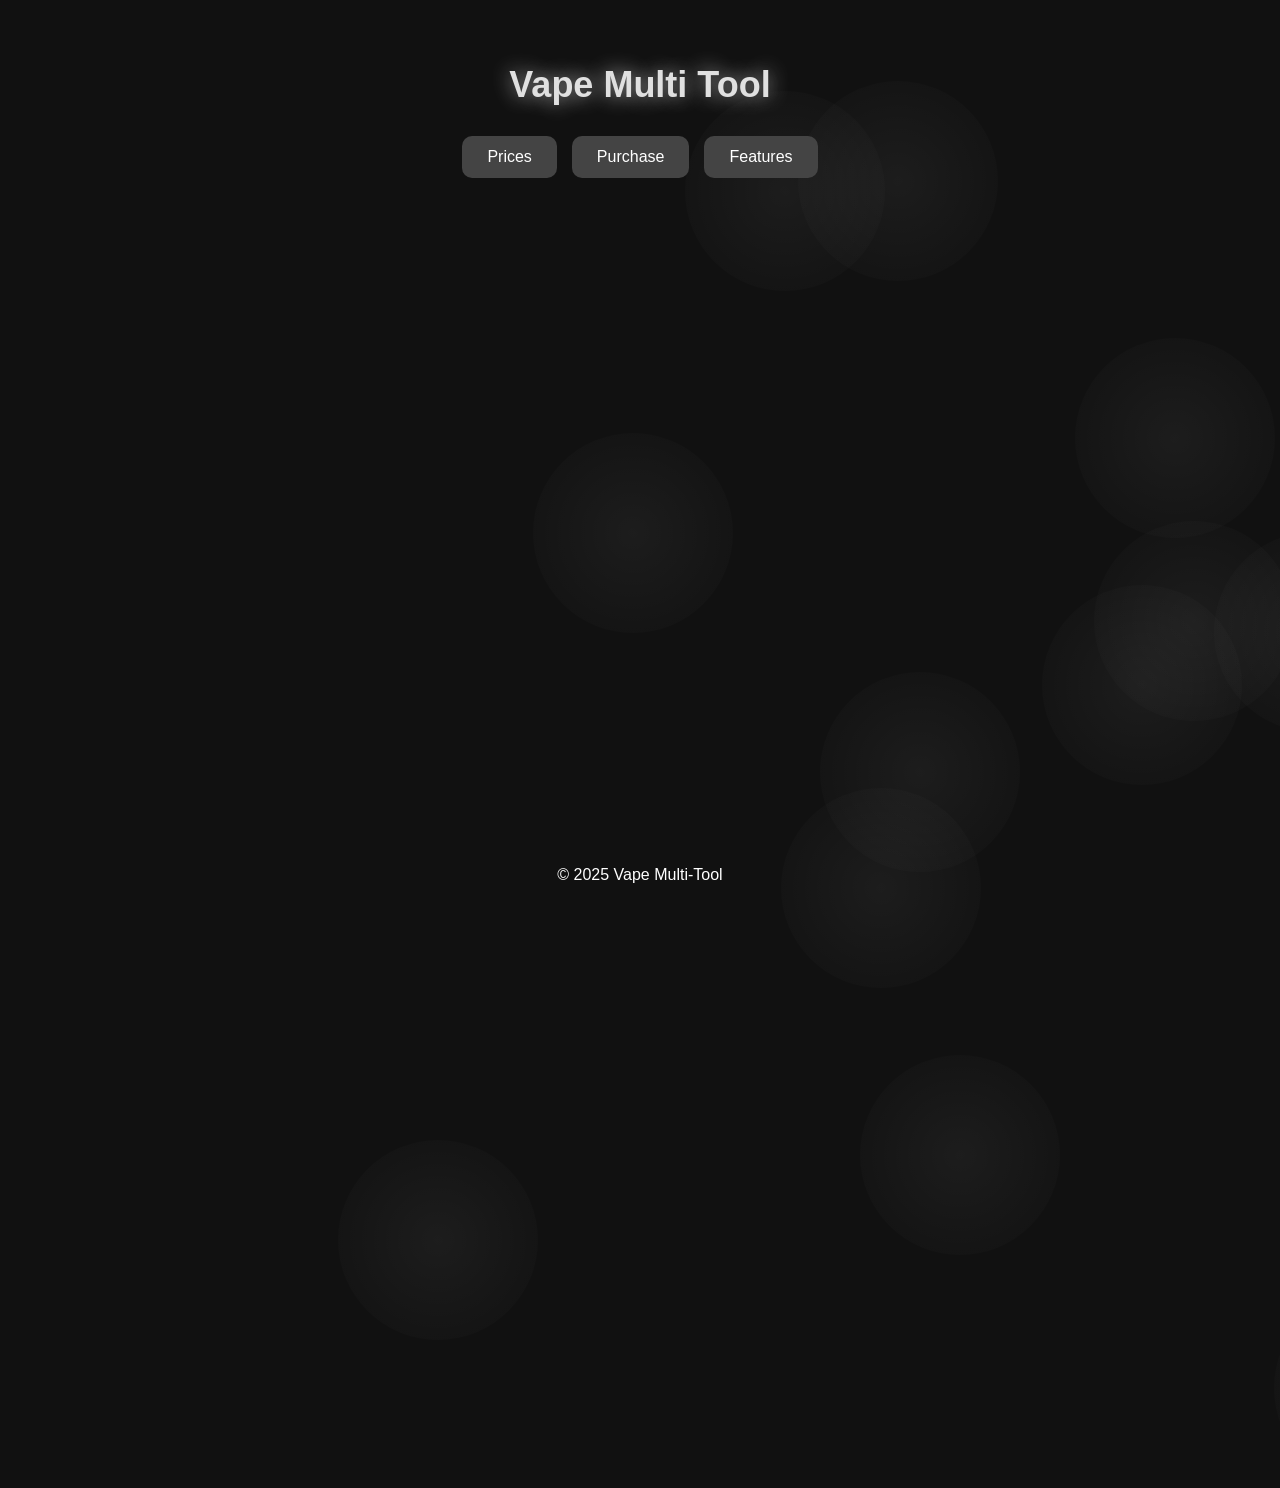
<file: index.html>
<!DOCTYPE html>
<html lang="en">
<head>
  <meta charset="UTF-8">
  <title>Vape Multi Tool</title>
  <meta name="viewport" content="width=device-width, initial-scale=1.0">
  <style>
    * { box-sizing: border-box; }
    body {
      margin: 0;
      padding: 0;
      background-color: #111;
      color: white;
      font-family: 'Segoe UI', Tahoma, Geneva, Verdana, sans-serif;
      overflow-x: hidden;
      min-height: 100vh;
      display: flex;
      flex-direction: column;
    }

    .content {
      position: relative;
      z-index: 2;
      padding: 40px 20px;
      max-width: 500px;
      margin: auto;
      flex-grow: 1;
    }

    h1 {
      text-align: center;
      font-size: 36px;
      color: #e0e0e0;
      text-shadow: 0 0 20px #aaa;
    }

    .button-container {
      display: flex;
      justify-content: center;
      gap: 15px;
      margin-top: 30px;
      flex-wrap: wrap;
    }

    .button-container button {
      background-color: #444;
      color: white;
      border: none;
      padding: 12px 25px;
      font-size: 16px;
      border-radius: 10px;
      cursor: pointer;
      transition: 0.3s;
    }

    .button-container button:hover {
      background-color: #666;
    }

    .dropdown-section {
      max-height: 0;
      overflow-y: auto;
      transition: max-height 0.5s ease, padding 0.5s ease;
      background-color: #222;
      padding: 0 20px;
      margin-top: 10px;
      border-radius: 15px;
      box-shadow: 0 0 20px rgba(255, 255, 255, 0.1);
    }

    .dropdown-section.show {
      padding: 20px;
      max-height: 600px;
    }

    .dropdown-section h2 {
      text-align: center;
      margin-bottom: 15px;
      color: #b47bff;
    }

    .dropdown-section ul {
      list-style: none;
      padding: 0;
    }

    .dropdown-section li {
      padding: 8px 0;
      border-bottom: 1px solid #444;
    }

    .dropdown-section select, .dropdown-section input[type="checkbox"] {
      margin-top: 5px;
    }

    .dropdown-section label {
      display: block;
      margin: 8px 0 5px;
    }

    .dropdown-section select {
      width: 100%;
      padding: 8px;
      border-radius: 8px;
      background-color: #333;
      color: white;
      border: none;
    }

    .checkbox-container {
      display: flex;
      align-items: center;
      gap: 10px;
      margin-top: 15px;
      cursor: pointer;
      user-select: none;
    }

    .checkbox-container input[type="checkbox"] {
      width: 18px;
      height: 18px;
    }

    .checkbox-container label {
      cursor: pointer;
    }

    .purchase-btn {
      background-color: #333;
      color: white;
      padding: 12px 25px;
      font-size: 16px;
      border-radius: 10px;
      border: none;
      cursor: pointer;
      transition: 0.3s;
      box-shadow: 0 0 10px rgba(255, 255, 255, 0.1);
    }

    .purchase-btn:hover {
      background-color: #555;
      box-shadow: 0 0 20px rgba(255, 255, 255, 0.3);
    }

    .smoke {
      position: absolute;
      width: 200px;
      height: 200px;
      background: radial-gradient(white, transparent);
      opacity: 0.05;
      animation: drift 50s infinite ease-in-out;
      border-radius: 50%;
      pointer-events: none;
      z-index: 0;
    }

    @keyframes drift {
      0% {
        transform: translate(-50%, 100vh) scale(0.8);
        opacity: 0.1;
      }
      70% {
        transform: translate(50vw, 0vh) scale(1);
        opacity: 0.05;
      }
      100% {
        transform: translate(-50%, -200px) scale(0);
        opacity: 0;
      }
    }

    ::-webkit-scrollbar {
      width: 8px;
    }

    ::-webkit-scrollbar-thumb {
      background: #555;
      border-radius: 10px;
    }

    ::-webkit-scrollbar-track {
      background: #333;
    }

    html, body {
      height: 100%;
      overflow-y: auto;
    }

    .footer {
      text-align: center;
      margin-top: 30px;
    }

    /* Modal */
    .modal {
      display: none;
      position: fixed;
      z-index: 999;
      padding-top: 100px;
      left: 0;
      top: 0;
      width: 100%;
      height: 100%;
      background-color: rgba(0, 0, 0, 0.8);
    }

    .modal-content {
      background-color: #222;
      margin: auto;
      padding: 30px;
      border-radius: 10px;
      width: 90%;
      max-width: 600px;
      color: white;
    }

    .close {
      color: #aaa;
      float: right;
      font-size: 28px;
      font-weight: bold;
      cursor: pointer;
    }

    .close:hover {
      color: white;
    }

    /* Mobile Styles */
    @media only screen and (max-width: 600px) {
      .button-container {
        flex-direction: column;
        gap: 10px;
      }

      .dropdown-section {
        max-height: 0;
        overflow: hidden;
        padding: 0;
        transition: none;
      }

      .dropdown-section.show {
        max-height: 600px;
        padding: 20px;
      }

      .checkbox-container label {
        font-size: 14px;
      }

      .purchase-btn {
        width: 100%;
        font-size: 18px;
      }
    }
  </style>
</head>
<body>

  <script>
    for (let i = 0; i < 12; i++) {
      const smoke = document.createElement('div');
      smoke.className = 'smoke';
      smoke.style.left = Math.random() * 100 + 'vw';
      smoke.style.top = Math.random() * 2000 + 'px';
      smoke.style.animationDelay = (Math.random() * 20) + 's';
      document.body.appendChild(smoke);
    }

    const isMobile = /Mobi|Android/i.test(navigator.userAgent);

    function toggleSection(sectionId) {
      const sections = document.querySelectorAll('.dropdown-section');
      sections.forEach(section => {
        if (section.id !== sectionId) {
          section.classList.remove('show');
        }
      });

      const selectedSection = document.getElementById(sectionId);
      selectedSection.classList.toggle('show');
    }
    
  function confirmPurchase() {
    const tosAgreed = document.getElementById('tosCheck').checked;
    const payment = document.getElementById('paymentType').value;
    const duration = document.getElementById('duration').value;

    if (!tosAgreed) {
      alert("You must agree to the Terms of Service before purchasing.");
      return;
    }

    if (payment === "Cash App") {
      const amount = duration === "weekly" ? 14.99 : 49.99;
      const url = `https://cash.app/$m0dzzzz/${amount}`;
      window.open(url, "_blank");
    } else {
      alert(`You selected ${duration.toUpperCase()} plan with ${payment}. Proceeding to payment...`);
    }
  }


    function showModal() {
      document.getElementById("tosModal").style.display = "block";
    }

    function closeModal() {
      document.getElementById("tosModal").style.display = "none";
    }
  </script>

  <div class="content">
    <h1>Vape Multi Tool</h1>

    <div class="button-container">
      <button onclick="toggleSection('paymentInfo')">Prices</button>
      <button onclick="toggleSection('purchaseMenu')">Purchase</button>
      <button onclick="toggleSection('featuresMenu')">Features</button>
    </div>

    <div class="dropdown-section" id="paymentInfo">
      <h2>Prices</h2>
      <ul>
        <li><strong>Lifetime:</strong></li>
        <li>Apple Pay - $49.99</li>
        <li>Cash app - $49.99</li>
        <li>Card - $49.99</li>
        <li>Crypto (BTC & Solana) - $49.99</li>
        <li><strong>Weekly:</strong></li>
        <li>Apple Pay - $14.99</li>
        <li>Cash app - $14.99</li>
        <li>Card - $14.99</li>
        <li>Crypto (BTC & Solana) - $14.99</li>
      </ul>
    </div>

    <div class="dropdown-section" id="purchaseMenu">
      <h2>Select Your Purchase</h2>

      <label for="paymentType">Payment Method:</label>
      <select id="paymentType">
        <option value="Apple Pay">Apple Pay</option>
        <option value="Cash App">Cash App</option>
        <option value="Card">Card</option>
        <option value="Crypto">Crypto (BTC & Solana)</option>
      </select>

      <label for="duration">Subscription Type:</label>
      <select id="duration">
        <option value="weekly">Weekly - $14.99</option>
        <option value="lifetime">Lifetime - $49.99</option>
      </select>

      <div class="checkbox-container">
        <input type="checkbox" id="tosCheck">
        <label for="tosCheck" onclick="showModal()">Agreed to the Terms of Service</label>
      </div>

      <div style="text-align:center; margin-top: 20px;">
        <button class="purchase-btn" onclick="confirmPurchase()">Confirm Purchase</button>
      </div>
    </div>

    <div class="dropdown-section" id="featuresMenu">
      <h2>Tool Features</h2>
      <ul>
        <li>DDos</li>
        <li>IP To Location</li>
        <li>IP To Open Ports</li>
        <li>IP Grab</li>
        <li>Discord Webhook Raid</li>
        <li>There Will Be More In The Future!</li>
      </ul>
    </div>
  </div>

  <div id="tosModal" class="modal">
    <div class="modal-content">
      <span class="close" onclick="closeModal()">&times;</span>
      <h2>Terms of Service</h2>
      <p>
        By agreeing to these terms, you acknowledge that any personal information you provide will be kept private and will not be shared with third parties.
      </p>
      <p>
        Unauthorized reverse-engineering, cracking, deobfuscation, or misuse of this tool is strictly forbidden. If such activity is detected, your license/key will be immediately revoked without refund.
      </p>
      <p>You agree to use this tool responsibly and lawfully and if you do not you will lose your key and there will be no refund.</p>
    </div>
  </div>

  <div class="footer">
    <p>&copy; 2025 Vape Multi-Tool</p>
  </div>
</body>
</html>
</file>
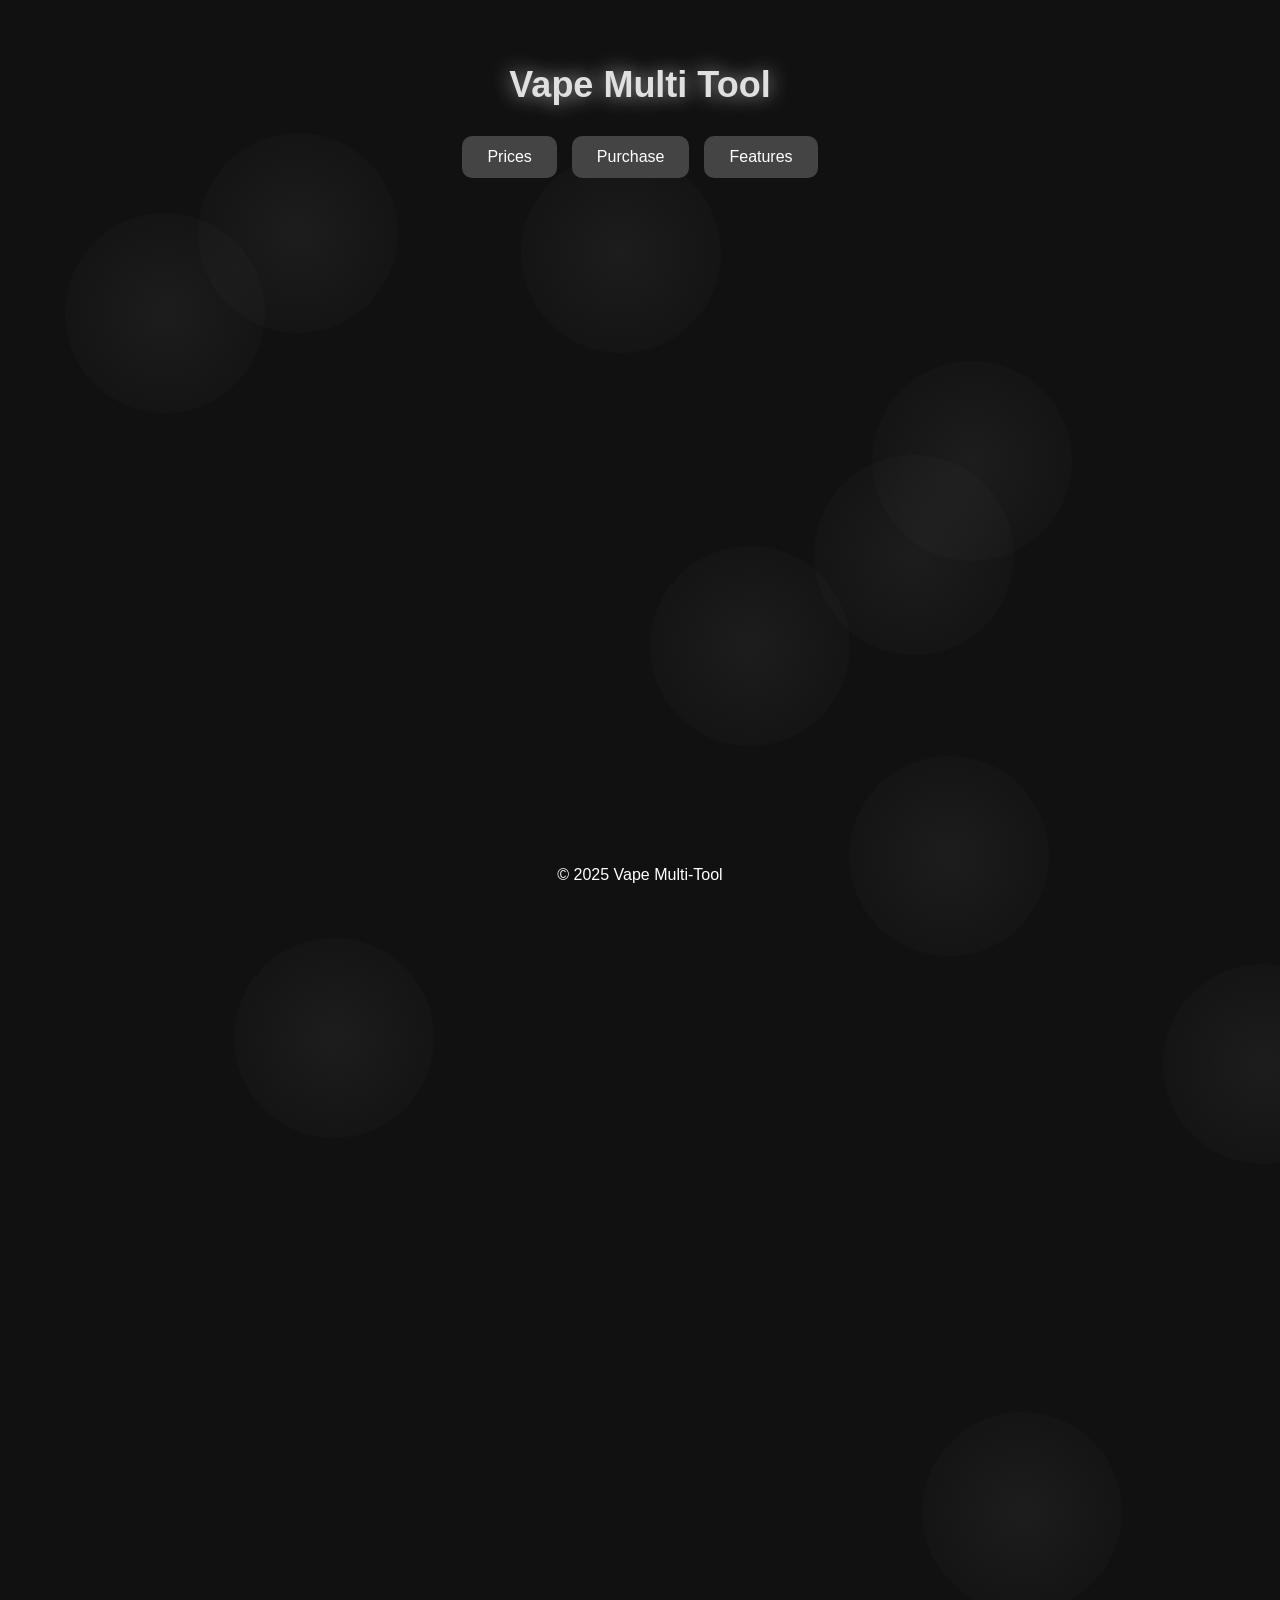
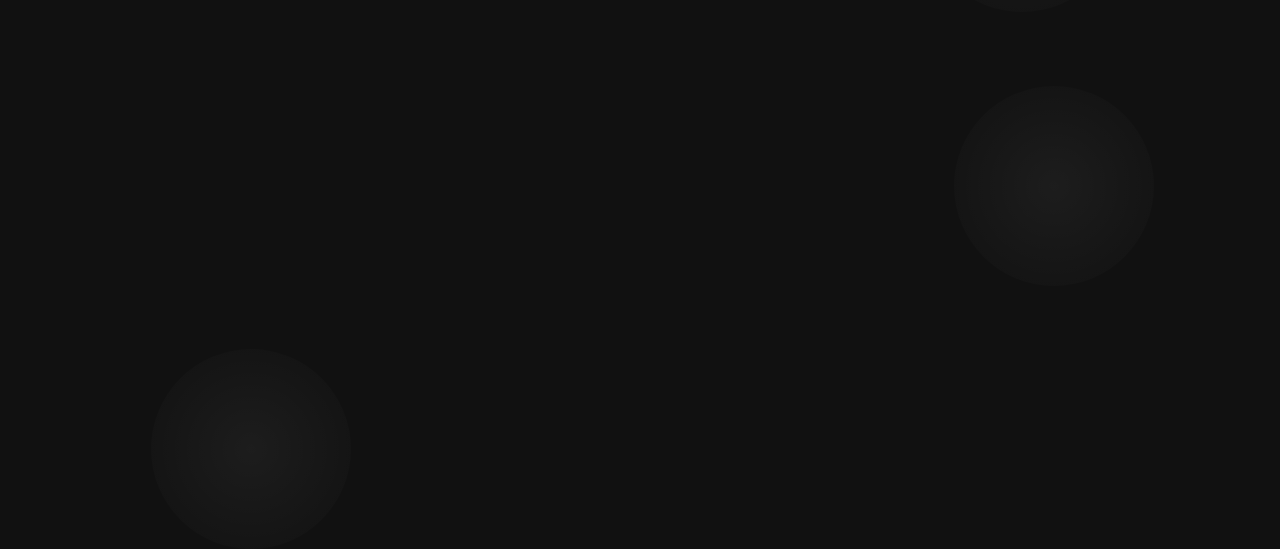
<file: main.html>
<!DOCTYPE html>
<html lang="en">
<head>
  <meta charset="UTF-8">
  <title>Vape Multi Tool</title>
  <meta name="viewport" content="width=device-width, initial-scale=1.0">
  <style>
    * { box-sizing: border-box; }
    body {
      margin: 0;
      padding: 0;
      background-color: #111;
      color: white;
      font-family: 'Segoe UI', Tahoma, Geneva, Verdana, sans-serif;
      overflow-x: hidden;
      min-height: 100vh;
      display: flex;
      flex-direction: column;
    }

    .content {
      position: relative;
      z-index: 2;
      padding: 40px 20px;
      max-width: 500px;
      margin: auto;
      flex-grow: 1;
    }

    h1 {
      text-align: center;
      font-size: 36px;
      color: #e0e0e0;
      text-shadow: 0 0 20px #aaa;
    }

    .button-container {
      display: flex;
      justify-content: center;
      gap: 15px;
      margin-top: 30px;
      flex-wrap: wrap;
    }

    .button-container button {
      background-color: #444;
      color: white;
      border: none;
      padding: 12px 25px;
      font-size: 16px;
      border-radius: 10px;
      cursor: pointer;
      transition: 0.3s;
    }

    .button-container button:hover {
      background-color: #666;
    }

    .dropdown-section {
      max-height: 0;
      overflow-y: auto;
      transition: max-height 0.5s ease, padding 0.5s ease;
      background-color: #222;
      padding: 0 20px;
      margin-top: 10px;
      border-radius: 15px;
      box-shadow: 0 0 20px rgba(255, 255, 255, 0.1);
    }

    .dropdown-section.show {
      padding: 20px;
      max-height: 600px;
    }

    .dropdown-section h2 {
      text-align: center;
      margin-bottom: 15px;
      color: #b47bff;
    }

    .dropdown-section ul {
      list-style: none;
      padding: 0;
    }

    .dropdown-section li {
      padding: 8px 0;
      border-bottom: 1px solid #444;
    }

    .dropdown-section select, .dropdown-section input[type="checkbox"] {
      margin-top: 5px;
    }

    .dropdown-section label {
      display: block;
      margin: 8px 0 5px;
    }

    .dropdown-section select {
      width: 100%;
      padding: 8px;
      border-radius: 8px;
      background-color: #333;
      color: white;
      border: none;
    }

    .checkbox-container {
      display: flex;
      align-items: center;
      gap: 10px;
      margin-top: 15px;
      cursor: pointer;
      user-select: none;
    }

    .checkbox-container input[type="checkbox"] {
      width: 18px;
      height: 18px;
    }

    .checkbox-container label {
      cursor: pointer;
    }

    .purchase-btn {
      background-color: #333;
      color: white;
      padding: 12px 25px;
      font-size: 16px;
      border-radius: 10px;
      border: none;
      cursor: pointer;
      transition: 0.3s;
      box-shadow: 0 0 10px rgba(255, 255, 255, 0.1);
    }

    .purchase-btn:hover {
      background-color: #555;
      box-shadow: 0 0 20px rgba(255, 255, 255, 0.3);
    }

    .smoke {
      position: absolute;
      width: 200px;
      height: 200px;
      background: radial-gradient(white, transparent);
      opacity: 0.05;
      animation: drift 50s infinite ease-in-out;
      border-radius: 50%;
      pointer-events: none;
      z-index: 0;
    }

    @keyframes drift {
      0% {
        transform: translate(-50%, 100vh) scale(0.8);
        opacity: 0.1;
      }
      70% {
        transform: translate(50vw, 0vh) scale(1);
        opacity: 0.05;
      }
      100% {
        transform: translate(-50%, -200px) scale(0);
        opacity: 0;
      }
    }

    ::-webkit-scrollbar {
      width: 8px;
    }

    ::-webkit-scrollbar-thumb {
      background: #555;
      border-radius: 10px;
    }

    ::-webkit-scrollbar-track {
      background: #333;
    }

    html, body {
      height: 100%;
      overflow-y: auto;
    }

    .footer {
      text-align: center;
      margin-top: 30px;
    }

    /* Modal */
    .modal {
      display: none;
      position: fixed;
      z-index: 999;
      padding-top: 100px;
      left: 0;
      top: 0;
      width: 100%;
      height: 100%;
      background-color: rgba(0, 0, 0, 0.8);
    }

    .modal-content {
      background-color: #222;
      margin: auto;
      padding: 30px;
      border-radius: 10px;
      width: 90%;
      max-width: 600px;
      color: white;
    }

    .close {
      color: #aaa;
      float: right;
      font-size: 28px;
      font-weight: bold;
      cursor: pointer;
    }

    .close:hover {
      color: white;
    }

    /* Mobile Styles */
    @media only screen and (max-width: 600px) {
      .button-container {
        flex-direction: column;
        gap: 10px;
      }

      .dropdown-section {
        max-height: 0;
        overflow: hidden;
        padding: 0;
        transition: none;
      }

      .dropdown-section.show {
        max-height: 600px;
        padding: 20px;
      }

      .checkbox-container label {
        font-size: 14px;
      }

      .purchase-btn {
        width: 100%;
        font-size: 18px;
      }
    }
  </style>
</head>
<body>

  <script>
    for (let i = 0; i < 12; i++) {
      const smoke = document.createElement('div');
      smoke.className = 'smoke';
      smoke.style.left = Math.random() * 100 + 'vw';
      smoke.style.top = Math.random() * 2000 + 'px';
      smoke.style.animationDelay = (Math.random() * 20) + 's';
      document.body.appendChild(smoke);
    }

    const isMobile = /Mobi|Android/i.test(navigator.userAgent);

    function toggleSection(sectionId) {
      const sections = document.querySelectorAll('.dropdown-section');
      sections.forEach(section => {
        if (section.id !== sectionId) {
          section.classList.remove('show');
        }
      });

      const selectedSection = document.getElementById(sectionId);
      selectedSection.classList.toggle('show');
    }
    
  function confirmPurchase() {
    const tosAgreed = document.getElementById('tosCheck').checked;
    const payment = document.getElementById('paymentType').value;
    const duration = document.getElementById('duration').value;

    if (!tosAgreed) {
      alert("You must agree to the Terms of Service before purchasing.");
      return;
    }

    if (payment === "Cash App") {
      const amount = duration === "weekly" ? 15 : 50;
      const url = `https://cash.app/$m0dzzzz/${amount}`;
      window.open(url, "_blank");
    } else {
      alert(`You selected ${duration.toUpperCase()} plan with ${payment}. Proceeding to payment...`);
    }
  }


    function showModal() {
      document.getElementById("tosModal").style.display = "block";
    }

    function closeModal() {
      document.getElementById("tosModal").style.display = "none";
    }
  </script>

  <div class="content">
    <h1>Vape Multi Tool</h1>

    <div class="button-container">
      <button onclick="toggleSection('paymentInfo')">Prices</button>
      <button onclick="toggleSection('purchaseMenu')">Purchase</button>
      <button onclick="toggleSection('featuresMenu')">Features</button>
    </div>

    <div class="dropdown-section" id="paymentInfo">
      <h2>Prices</h2>
      <ul>
        <li><strong>Lifetime:</strong></li>
        <li>Apple Pay - $49.99</li>
        <li>Cash app - $49.99</li>
        <li>Card - $49.99</li>
        <li>Crypto (BTC & Solana) - $49.99</li>
        <li><strong>Weekly:</strong></li>
        <li>Apple Pay - $14.99</li>
        <li>Cash app - $14.99</li>
        <li>Card - $14.99</li>
        <li>Crypto (BTC & Solana) - $14.99</li>
      </ul>
    </div>

    <div class="dropdown-section" id="purchaseMenu">
      <h2>Select Your Purchase</h2>

      <label for="paymentType">Payment Method:</label>
      <select id="paymentType">
        <option value="Apple Pay">Apple Pay</option>
        <option value="Cash App">Cash App</option>
        <option value="Card">Card</option>
        <option value="Crypto">Crypto (BTC & Solana)</option>
      </select>

      <label for="duration">Subscription Type:</label>
      <select id="duration">
        <option value="weekly">Weekly - $14.99</option>
        <option value="lifetime">Lifetime - $49.99</option>
      </select>

      <div class="checkbox-container">
        <input type="checkbox" id="tosCheck">
        <label for="tosCheck" onclick="showModal()">Agreed to the Terms of Service</label>
      </div>

      <div style="text-align:center; margin-top: 20px;">
        <button class="purchase-btn" onclick="confirmPurchase()">Confirm Purchase</button>
      </div>
    </div>

    <div class="dropdown-section" id="featuresMenu">
      <h2>Tool Features</h2>
      <ul>
        <li>DDos</li>
        <li>IP To Location</li>
        <li>IP To Open Ports</li>
        <li>IP Grab</li>
        <li>Discord Webhook Raid</li>
        <li>There Will Be More In The Future!</li>
      </ul>
    </div>
  </div>

  <div id="tosModal" class="modal">
    <div class="modal-content">
      <span class="close" onclick="closeModal()">&times;</span>
      <h2>Terms of Service</h2>
      <p>
        By agreeing to these terms, you acknowledge that any personal information you provide will be kept private and will not be shared with third parties.
      </p>
      <p>
        Unauthorized reverse-engineering, cracking, deobfuscation, or misuse of this tool is strictly forbidden. If such activity is detected, your license/key will be immediately revoked without refund.
      </p>
      <p>You agree to use this tool responsibly and lawfully and if you do not you will lose your key and there will be no refund.</p>
    </div>
  </div>

  <div class="footer">
    <p>&copy; 2025 Vape Multi-Tool</p>
  </div>
</body>
</html>
</file>
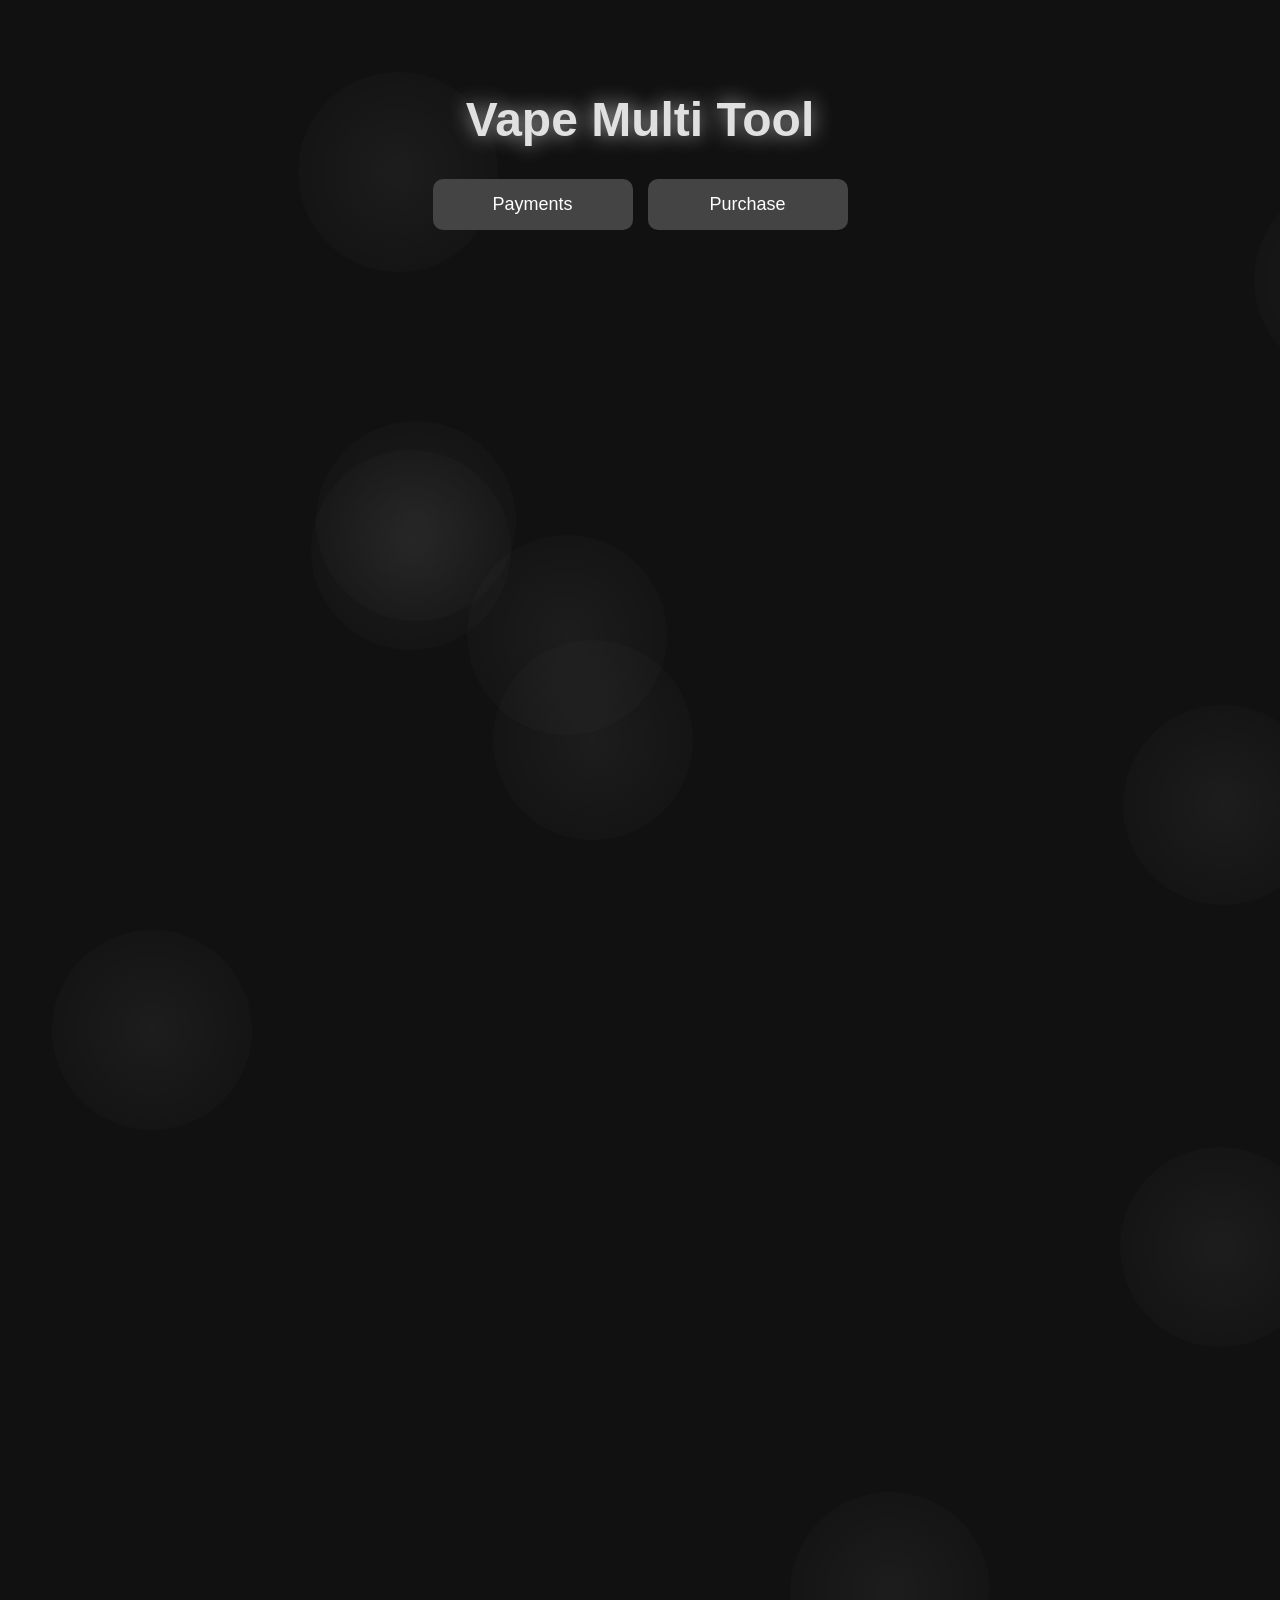
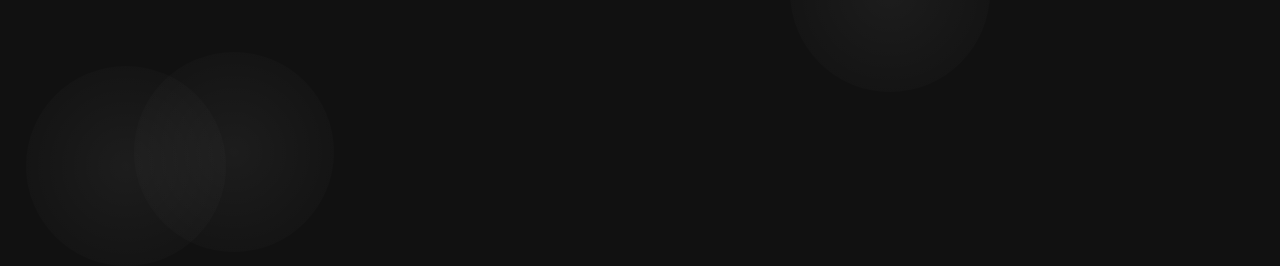
<file: website code.html>
<!DOCTYPE html>
<html lang="en">
<head>
  <meta charset="UTF-8">
  <title>Vape Multi Tool</title>
  <style>
    * {
      box-sizing: border-box;
    }

    body {
      margin: 0;
      padding: 0;
      background-color: #111;
      color: white;
      font-family: 'Segoe UI', Tahoma, Geneva, Verdana, sans-serif;
      overflow-x: hidden;
    }

    .content {
      position: relative;
      z-index: 2;
      padding: 60px 20px 200px;
      max-width: 600px;
      margin: auto;
    }

    h1 {
      text-align: center;
      font-size: 48px;
      color: #e0e0e0;
      text-shadow: 0 0 20px #aaa;
    }

    .button-container {
      display: flex;
      justify-content: center;
      gap: 15px;
      margin-top: 30px;
    }

    .button-container button {
      flex: 1;
      max-width: 200px;
      background-color: #444;
      color: white;
      border: none;
      padding: 15px 30px;
      font-size: 18px;
      border-radius: 10px;
      cursor: pointer;
      transition: 0.3s;
    }

    .button-container button:hover {
      background-color: #666;
    }

    .dropdown-section {
      max-height: 0;
      overflow: hidden;
      transition: max-height 0.5s ease, padding 0.5s ease;
      background-color: #222;
      padding: 0 20px;
      margin-top: 15px;
      border-radius: 15px;
      box-shadow: 0 0 20px rgba(255,255,255,0.1);
    }

    .dropdown-section.show {
      padding: 20px;
      max-height: 600px;
    }

    .dropdown-section h2 {
      text-align: center;
      margin-bottom: 20px;
      color: #00e0ff;
    }

    .dropdown-section ul {
      list-style: none;
      padding: 0;
    }

    .dropdown-section li {
      margin: 5px 0;
    }

    .price-display {
      margin-top: 20px;
      text-align: center;
      font-size: 18px;
      color: #0f0;
    }

    .smoke {
      position: absolute;
      width: 200px;
      height: 200px;
      background: radial-gradient(white, transparent);
      opacity: 0.05;
      animation: drift 25s infinite ease-in-out;
      border-radius: 50%;
      pointer-events: none;
      z-index: 0;
    }

    @keyframes drift {
      0% {
        transform: translate(-50%, 100vh) scale(0.8);
        opacity: 0.1;
      }
      50% {
        transform: translate(100vw, -50%) scale(1.2);
        opacity: 0.05;
      }
      100% {
        transform: translate(-50%, -200px) scale(0);
        opacity: 0;
      }
    }
  </style>
</head>
<body>

  <script>
    for (let i = 0; i < 12; i++) {
      const smoke = document.createElement('div');
      smoke.className = 'smoke';
      smoke.style.left = Math.random() * 100 + 'vw';
      smoke.style.top = Math.random() * 2000 + 'px';
      smoke.style.animationDelay = (Math.random() * 20) + 's';
      document.body.appendChild(smoke);
    }

    function togglePayment() {
      const payment = document.getElementById('paymentInfo');
      const purchase = document.getElementById('purchaseMenu');
      const isShown = payment.classList.contains('show');

      payment.classList.toggle('show');
      if (!isShown) {
        purchase.classList.remove('show');
      }
    }

    function togglePurchase() {
      const purchase = document.getElementById('purchaseMenu');
      const payment = document.getElementById('paymentInfo');
      const isShown = purchase.classList.contains('show');

      purchase.classList.toggle('show');
      if (!isShown) {
        payment.classList.remove('show');
      }
    }

    function updatePrice() {
      const duration = document.getElementById('duration').value;
      let basePrice = duration === 'weekly' ? 15 : 50;
      let tax = basePrice * 0.005;
      let finalPrice = (basePrice + tax).toFixed(2);
      document.getElementById('priceDisplay').innerText = `Total (incl. 0.5% tax): $${finalPrice}`;
    }

    function confirmPurchase() {
      const payment = document.getElementById('paymentType').value;
      const duration = document.getElementById('duration').value;
      alert(`You selected ${duration.toUpperCase()} plan with ${payment}. Proceeding to payment...`);
    }
  </script>

  <div class="content">
    <h1>Vape Multi Tool</h1>

    <div class="button-container">
      <button onclick="togglePayment()">Payments</button>
      <button onclick="togglePurchase()">Purchase</button>
    </div>

    <div class="dropdown-section" id="paymentInfo">
      <h2>Payment Options</h2>
      <ul>
        <li><strong>Lifetime:</strong></li>
        <li>Apple Pay - $50</li>
        <li>Cash app - $50</li>
        <li>PayPal - $50</li>
        <li>Crypto (BTC/ETH) - $50</li>
        <li><strong>Weekly:</strong></li>
        <li>Apple Pay - $15</li>
        <li>Cash app - $15</li>
        <li>PayPal - $15</li>
        <li>Crypto (BTC/ETH) - $15</li>
      </ul>
    </div>

    <div class="dropdown-section" id="purchaseMenu">
      <h2>Select Your Purchase</h2>

      <label for="paymentType">Payment Method:</label>
      <select id="paymentType" onchange="updatePrice()">
        <option value="Apple Pay">Apple Pay</option>
        <option value="Cash App">Cash app</option>
        <option value="Crypto">Crypto (BTC, Solana, ETH)</option>
      </select>

      <label for="duration">Subscription Type:</label>
      <select id="duration" onchange="updatePrice()">
        <option value="weekly">Weekly - $15</option>
        <option value="lifetime">Lifetime - $50</option>
      </select>

      <div class="price-display" id="priceDisplay">
        Total (incl. 0.5% tax): $15.08
      </div>

      <div style="text-align:center; margin-top: 20px;">
        <button onclick="confirmPurchase()">Confirm Purchase</button>
      </div>
    </div>
  </div>
</body>
</html>
</file>
